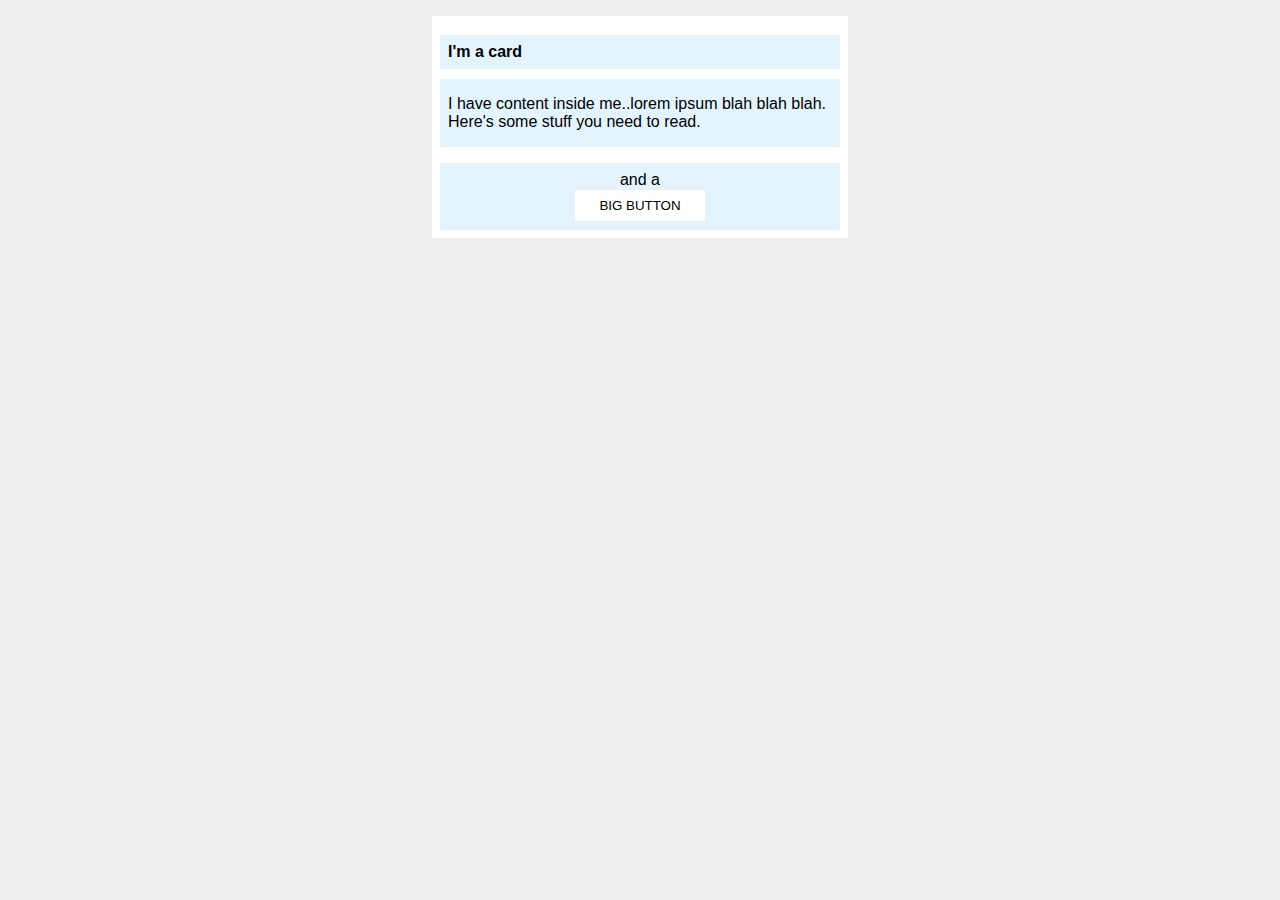
<file: foundations/block-and-inline/02-margin-and-padding-2/index.html>
<!DOCTYPE html>
<html lang="en">
  <head>
    <meta charset="UTF-8">
    <meta http-equiv="X-UA-Compatible" content="IE=edge">
    <meta name="viewport" content="width=device-width, initial-scale=1.0">
    <title>Margin and Padding exercise 2</title>
    <link rel="stylesheet" href="style.css">
  </head>
  <body>
    <div class="card">
      <h1 class="title">I'm a card</h1>
      <div class="content">I have content inside me..lorem ipsum blah blah blah. Here's some stuff you need to read.</div>
      <div class="button-container">and a<button>BIG BUTTON</button></div>
    </div>
  </body>
</html>
</file>
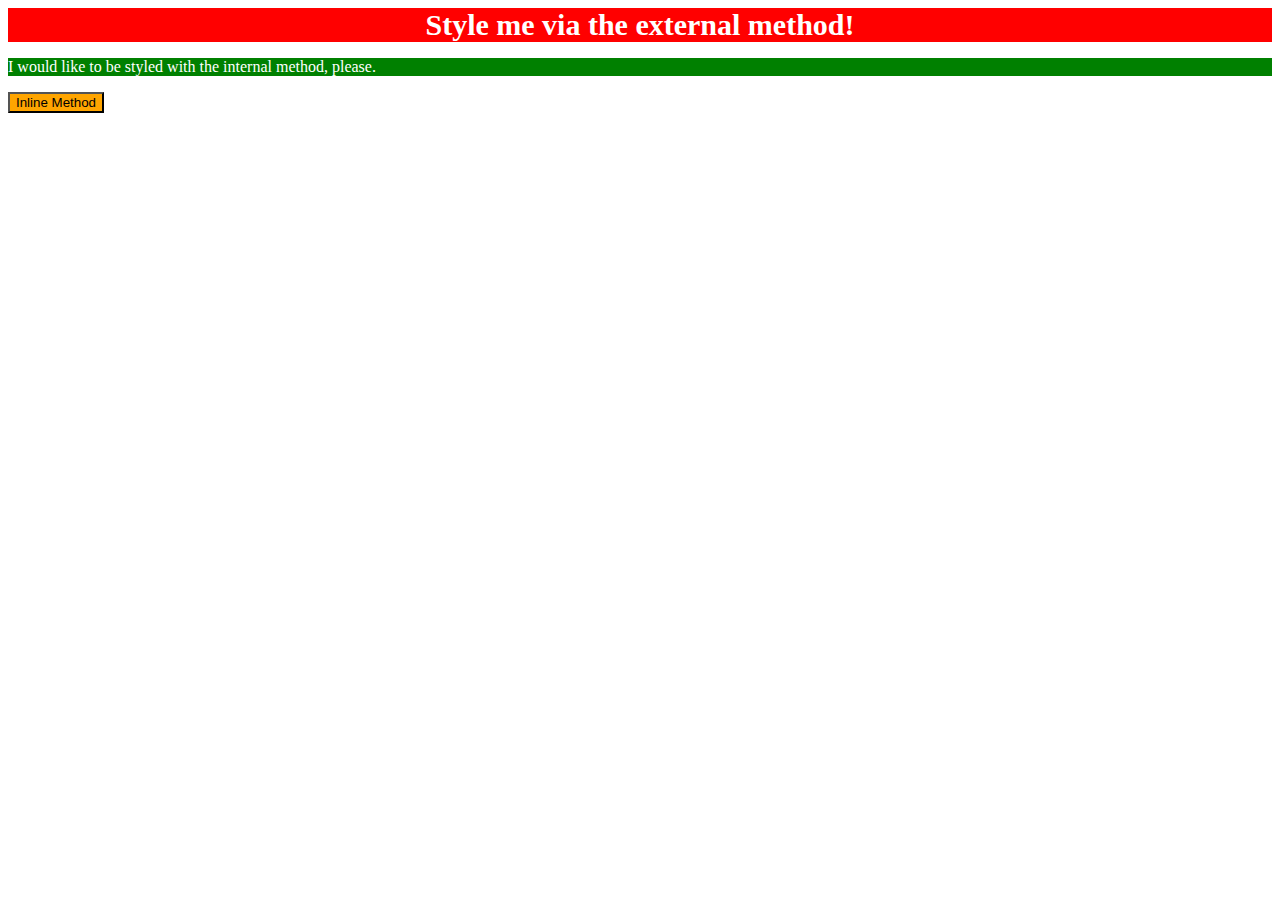
<file: foundations/intro-to-css/01-css-methods/index.html>
<!DOCTYPE html>
<html lang="en">
  <head>
    <meta charset="UTF-8">
    <meta http-equiv="X-UA-Compatible" content="IE=edge">
    <meta name="viewport" content="width=device-width, initial-scale=1.0">
    <link rel="stylesheet" href="styles.css">
    <title>Methods for Adding CSS</title>
      <style>
        p {
          color:white;
          background-color: green;
          text-align: left;
        }
      </style>
  </head>
  <body>
    <div>Style me via the external method!</div>
    <p>I would like to be styled with the internal method, please.</p>
    <button style="color:black; background-color:orange">Inline Method</button>
  </body>
</html>
</file>
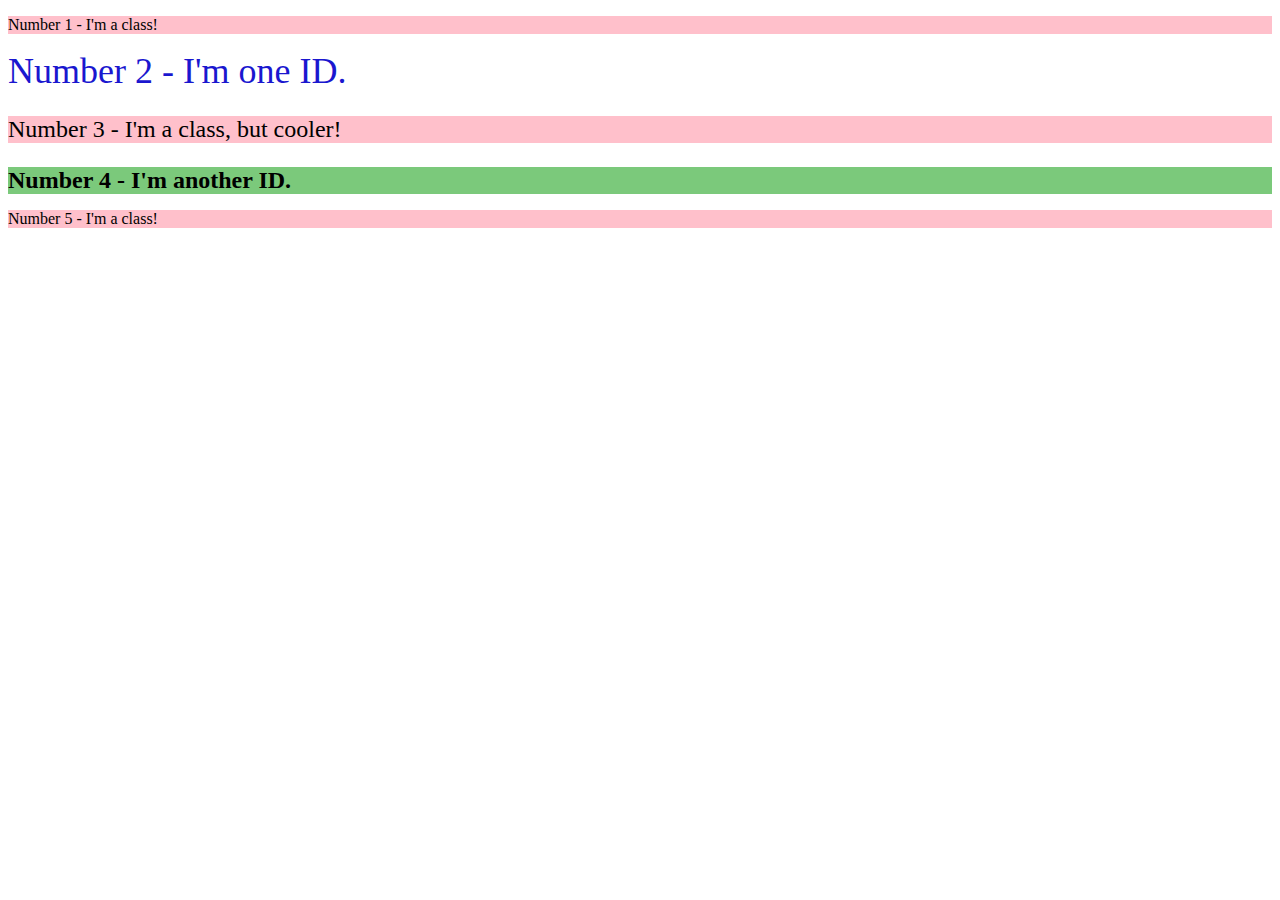
<file: foundations/intro-to-css/02-class-id-selectors/index.html>
<!DOCTYPE html>
<html lang="en">
  <head>
    <meta charset="UTF-8">
    <meta http-equiv="X-UA-Compatible" content="IE=edge">
    <meta name="viewport" content="width=device-width, initial-scale=1.0">
    <title>Class and ID Selectors</title>
    <link rel="stylesheet" href="style.css">
  </head>
  <body>
    <p class="number-1">Number 1 - I'm a class!</p>
    <div id="number-2">Number 2 - I'm one ID.</div>
    <p class="number-1 large">Number 3 - I'm a class, but cooler!</p>
    <div id="number-4" class="large">Number 4 - I'm another ID.</div>
    <p class="number-1">Number 5 - I'm a class!</p>
  </body>
</html>
</file>
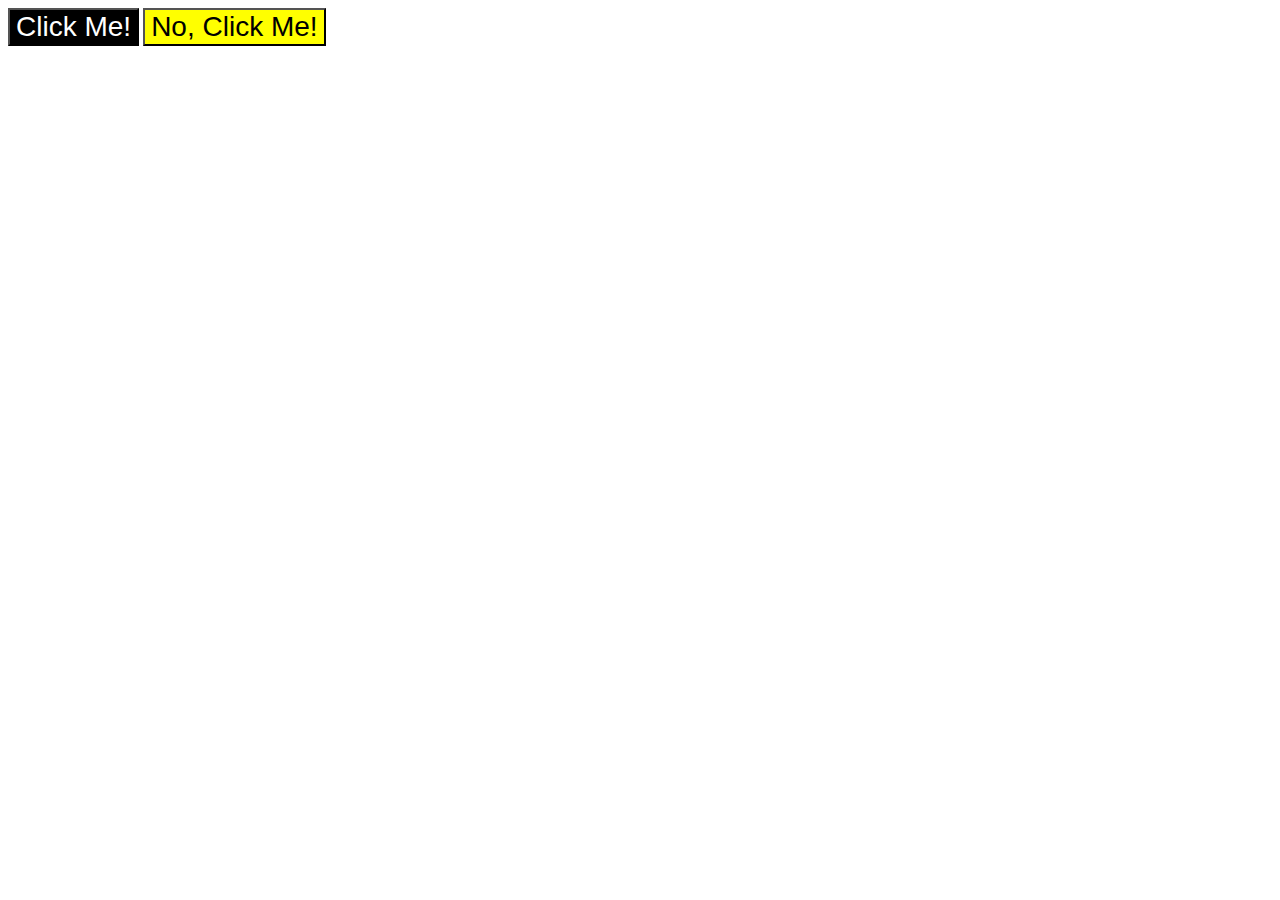
<file: foundations/intro-to-css/03-grouping-selectors/index.html>
<!DOCTYPE html>
<html lang="en">
  <head>
    <meta charset="UTF-8">
    <meta http-equiv="X-UA-Compatible" content="IE=edge">
    <meta name="viewport" content="width=device-width, initial-scale=1.0">
    <title>Grouping Selectors</title>
    <link rel="stylesheet" href="style.css">
  </head>
  <body>
    <button class="button-1 font">Click Me!</button>
    <button class="button-2 font">No, Click Me!</button>
  </body>
</html>
</file>
<file: foundations/block-and-inline/02-margin-and-padding-2/style.css>
body {
  background: #eee;
  font-family: sans-serif;
  
}

.card {
  width: 400px;
  background: #fff;
  margin: 16px auto;
  padding: 8px
  
}

.title {
  background: #e3f4ff;
  font-size:16px;
  padding:8px

}

.content {
  background: #e3f4ff;
  margin: 0px 0px 16px;
  padding: 16px 8px 16px 8px
}

.button-container {
  background: #e3f4ff;
  padding:8px;
  text-align: center;
}

button {
  display: block;
  background: white;
  border: 1px solid #eee;
  padding:8px 24px 8px 24px;
  margin: 0 auto;
}
</file>
<file: foundations/intro-to-css/01-css-methods/styles.css>
div {
    color: white;
    background-color: red;
    text-align: center;
    font-size: 30px;
    font-weight: bold;
}
</file>
<file: foundations/intro-to-css/02-class-id-selectors/style.css>
.number-1 {
    background-color:pink;
    font-family: "sans-serif";
}

#number-2 {
    color:hsl(241, 80%, 45%);
    font-size:36px;
}

.large {
    font-size: 24px;
}
#number-4 {
    background-color:rgb(123, 201, 123);
    font-weight:bold;
}
</file>
<file: foundations/intro-to-css/03-grouping-selectors/style.css>
.button-1 {
    background-color: black;
    color:white
}

.button-2 {
    background-color: yellow;
}

.button-1,.button-2{
    font-size: 28px;
    font-family: "helvetica", "Times New Roman", "Sans-serif" ;
}
</file>
